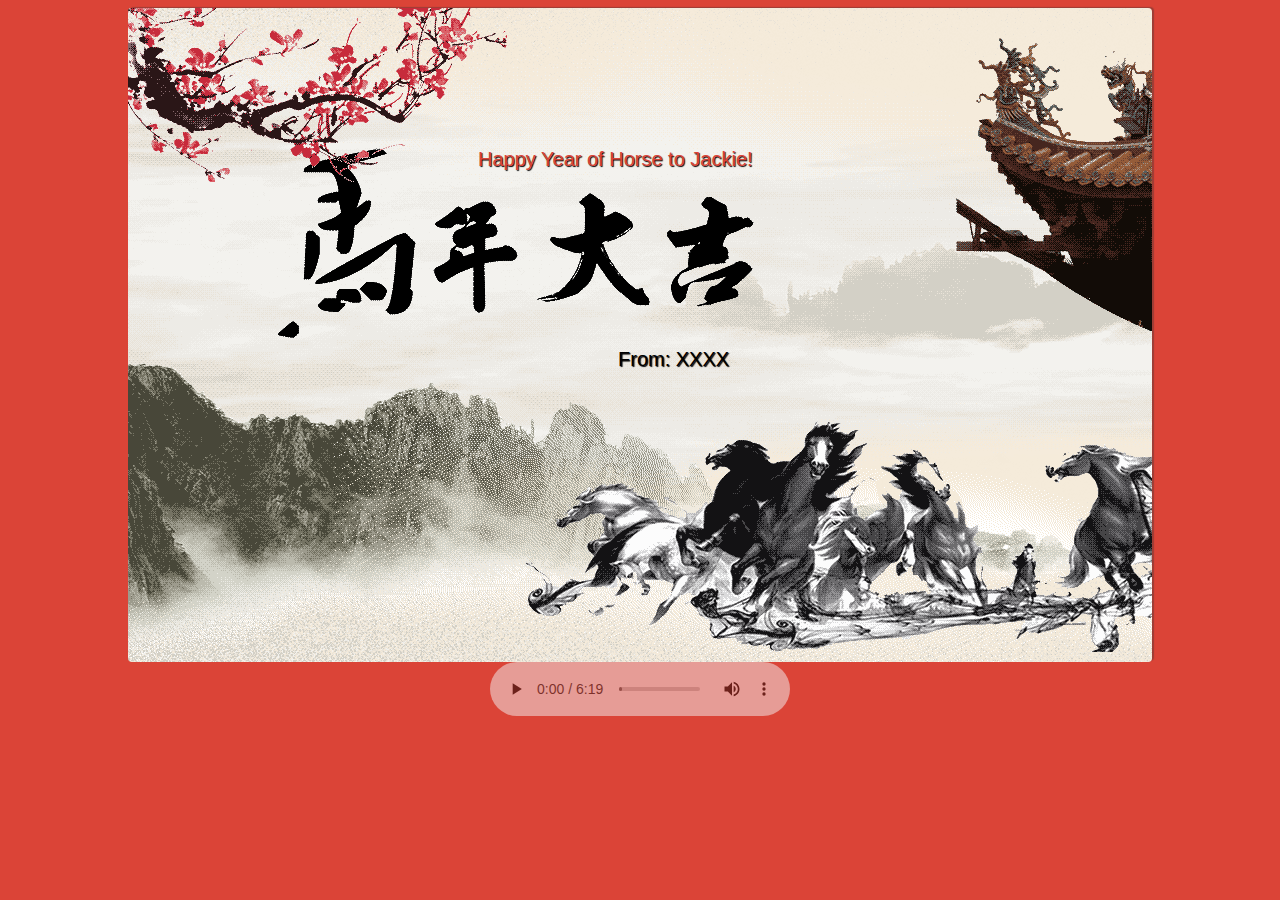
<file: CNY.html>
<html>
<head>
  <title>Happy year of Horse!</title>
  <link rel="stylesheet" href="css/index.css">
</head>
<body>
  <div class="canvas">

    <div class="pavilion">
      <img src="./img/pavilion_corner.png" alt="">
    </div>
    <div class="year_of_horse">
      <img src="./img/horseyear.png" alt="">
    </div>
    <div class="mountain">
      <img src="./img/mountain.png" alt="">
    </div>

    <div class="horses">
      <img src="./img/horse.png" alt="">
    </div>
    <div class="plum">
      <img src="./img/plum.png" alt="">
    </div>
    <div class="flying">
      <img src="./img/flying.png" alt="">
    </div>
    <div class="flying2">
      <img src="./img/flying.png" alt="">
    </div>
    <div class="flying3">
      <img src="./img/flying.png" alt="">
    </div>
    <div class="to">Happy Year of Horse to Jackie!</div>
    <div class="from">From: XXXX</div>
  </div>

  <div class="audio">
  <audio src="./img/chundaoxiangjiang.mp3" controls autoplay></audio>
  </div>
</body>
</html>
</file>
<file: css/index.css>
body{
  background-color: #db4437;
}

h1 {
  text-align: center;
}

.to, .from{
  position: absolute;
  font-size: 20;
  font-family: Arial, Helvetica, sans-serif;
  text-shadow: 1px 1px 1px #000;
}

.to {
  top:140px;
  left:350px;
  color: #db4437;
}

.from {
  top:340px;
  left:490px;
  -webkit-animation: fadein_plum 4s 4s backwards;
   -moz-animation: fadein_plum 4s 4s backwards; 
    -ms-animation: fadein_plum 3s 4s backwards; 
     -o-animation: fadein_plum 4s 4s backwards; 
        animation: fadein_plum 4s 4s backwards;   
}

.audio{
  text-align: center;
  opacity: .5;
}

.canvas {
  position: relative;
  width: 1024px;
  height:654px;
  margin: auto auto;
  background-image: url('../img/background.png');
  overflow: hidden;
  -webkit-box-shadow: 2px -1px 1px 0px rgba(50, 50, 50, 0.36);
  -moz-box-shadow:    2px -1px 1px 0px rgba(50, 50, 50, 0.36);
  box-shadow:         2px -1px 1px 0px rgba(50, 50, 50, 0.36);
  border-radius: 4px;
}


.mountain{
  position: absolute;
  top: 355px;
  -webkit-animation: fadein_mountain 3s 1s backwards;
   -moz-animation: fadein_mountain 3s 1s backwards; 
    -ms-animation: fadein_mountain 3s 1s backwards; 
     -o-animation: fadein_mountain 3s 1s backwards; 
        animation: fadein_mountain 3s 1s backwards;
}

.pavilion{
  position: absolute;
  top:30px;
  right:0;
  -webkit-animation: fadein_pavilion  ease-out 5s 1.5s backwards;
   -moz-animation: fadein_pavilion 5s 1.5s backwards; 
    -ms-animation: fadein_pavilion 5s 1.5s backwards; 
     -o-animation: fadein_pavilion 5s 1.5s backwards; 
        animation: fadein_pavilion 5s 1.5s backwards;
}

.plum{
  position: absolute;
  top:0;
  -webkit-animation: fadein_plum 5s 5s backwards;
   -moz-animation: fadein_plum 5s 5s backwards; 
    -ms-animation: fadein_plum 5s 5s backwards; 
     -o-animation: fadein_plum 5s 5s backwards; 
        animation: fadein_plum 5s 5s backwards;
}

.year_of_horse{
  position: absolute;
  top:140px;
  margin-left: 150px;
}

.horses {
  position: absolute;
  right: 0;
  bottom: 10;
  -webkit-animation: fadein_plum 4s 3s backwards;
   -moz-animation: fadein_plum 4s 3s backwards; 
    -ms-animation: fadein_plum 3s 3s backwards; 
     -o-animation: fadein_plum 4s 3s backwards; 
        animation: fadein_plum 4s 3s backwards; 
}

/*Animation Mountain*/
@keyframes fadein_mountain {
    from { opacity: 0; left: -20px; }
    to   { opacity: 1; left: 0;}
}

@-moz-keyframes fadein_mountain {
    from { opacity: 0; left: -20px;}
    to   { opacity: 1; }
}

@-webkit-keyframes fadein_mountain {
    from { opacity: 0; left: -20px; }
    to   { opacity: 1; left: 0;}
}

@-ms-keyframes fadein_mountain {
    from { opacity: 0; left: -20px;}
    to   { opacity: 1; }
}​

@-o-keyframes fadein_mountain {
    from { opacity: 0; left: -20px;}
    to   { opacity: 1; }
}​


/*Animation Pavilion*/
@keyframes fadein_pavilion {
    from { opacity: 0; right: 1024px; }
    to   { opacity: 1; }
}

@-moz-keyframes fadein_pavilion {
    from { opacity: 0; right: 1024px; }
    to   { opacity: 1; }
}
@-webkit-keyframes fadein_pavilion {
    from { opacity: 0; right: -60px; }
    to   { opacity: 1; right:0;}
}
@-ms-keyframes fadein_pavilion {
    from { opacity: 0; right: 1024px;}
    to   { opacity: 1; }
}​
@-o-keyframes fadein_pavilion {
    from { opacity: 0; right: 1024px;}
    to   { opacity: 1; }
}​


/*Animation plum*/
@keyframes fadein_plum {
    from { opacity: 0; }
    to   { opacity: 1; }
}
@-moz-keyframes fadein_plum {
    from { opacity: 0; }
    to   { opacity: 1; }
}
@-webkit-keyframes fadein_plum {
    from { opacity: 0;}
    to   { opacity: 1;}
}
@-ms-keyframes fadein_plum {
    from { opacity: 0; }
    to   { opacity: 1; }
}​
@-o-keyframes fadein_plum {
    from { opacity: 0; }
    to   { opacity: 1; }
}


/* flying */
.flying {
  position: absolute;
  left:-30px;
   -webkit-animation: flying 10s 3s forwards infinite;
   -moz-animation: flying 10s 3s forwards infinite; 
    -ms-animation: flying 10s 3s forwards infinite; 
     -o-animation: flying 10s 3s forwards infinite; 
        animation: flying 10s 3s forwards infinite; 
}

.flying2 {
  position: absolute;
  left:-30px;
   -webkit-animation: flying 10s 4s forwards infinite;
   -moz-animation: flying 10s 4s forwards infinite; 
    -ms-animation: flying 10s 4s forwards infinite; 
     -o-animation: flying 10s 4s forwards infinite; 
        animation: flying 10s 4s forwards infinite; 
}

.flying3 {
  left:-30px;
  position: absolute;
   -webkit-animation: flying 10s 5s forwards infinite;
   -moz-animation: flying 10s 5s forwards infinite; 
    -ms-animation: flying 10s 5s forwards infinite; 
     -o-animation: flying 10s 5s forwards infinite; 
        animation: flying 10s 5s forwards infinite; 
}

@-moz-keyframes flying {
  0% {-moz-transform:translate(500px, 600px) rotateX(0deg) rotateY(0deg) rotateZ(0deg) translate(-50%, -50%);-moz-animation-timing-function: cubic-bezier(.25,.25,.75,.75);}
  40% {-moz-transform:translate(100px, 500px) rotateX(0deg) rotateY(-746deg) rotateZ(0deg) translate(-50%, -50%);-moz-animation-timing-function: cubic-bezier(.25,.25,.75,.75);}
  80% {-moz-transform:translate(500px, 400px) rotateX(0deg) rotateY(-56deg) rotateZ(0deg) translate(-50%, -50%);-moz-animation-timing-function: cubic-bezier(.25,.25,.75,.75);}
  100% {-moz-transform:translate(200px, 400px) rotateX(0deg) rotateY(110deg) rotateZ(0deg) translate(-50%, -50%);}
}
@-webkit-keyframes flying {
  0% {-webkit-transform:translate(200px, 600px) rotateX(0deg) rotateY(0deg) rotateZ(0deg) translate(-50%, -50%);-webkit-animation-timing-function: cubic-bezier(.25,.25,.75,.75);}
  40% {-webkit-transform:translate(150px, 500px) rotateX(0deg) rotateY(-746deg) rotateZ(0deg) translate(-50%, -50%);-webkit-animation-timing-function: cubic-bezier(.25,.25,.75,.75);}
  80% {-webkit-transform:translate(100px, 400px) rotateX(0deg) rotateY(-56deg) rotateZ(0deg) translate(-50%, -50%);-webkit-animation-timing-function: cubic-bezier(.25,.25,.75,.75);}
  100% {-webkit-transform:translate(50px, 400px) rotateX(0deg) rotateY(110deg) rotateZ(0deg) translate(-50%, -50%);}
}
@keyframes flying {
  0% {transform:translate(500px, 600px) rotateX(0deg) rotateY(0deg) rotateZ(0deg) translate(-50%, -50%);animation-timing-function: cubic-bezier(.25,.25,.75,.75);}
  40% {transform:translate(100px, 500px) rotateX(0deg) rotateY(-746deg) rotateZ(0deg) translate(-50%, -50%);animation-timing-function: cubic-bezier(.25,.25,.75,.75);}
  80% {transform:translate(500px, 400px) rotateX(0deg) rotateY(-56deg) rotateZ(0deg) translate(-50%, -50%);animation-timing-function: cubic-bezier(.25,.25,.75,.75);}
  100% {transform:translate(200px, 400px) rotateX(0deg) rotateY(110deg) rotateZ(0deg) translate(-50%, -50%);}
}
</file>
